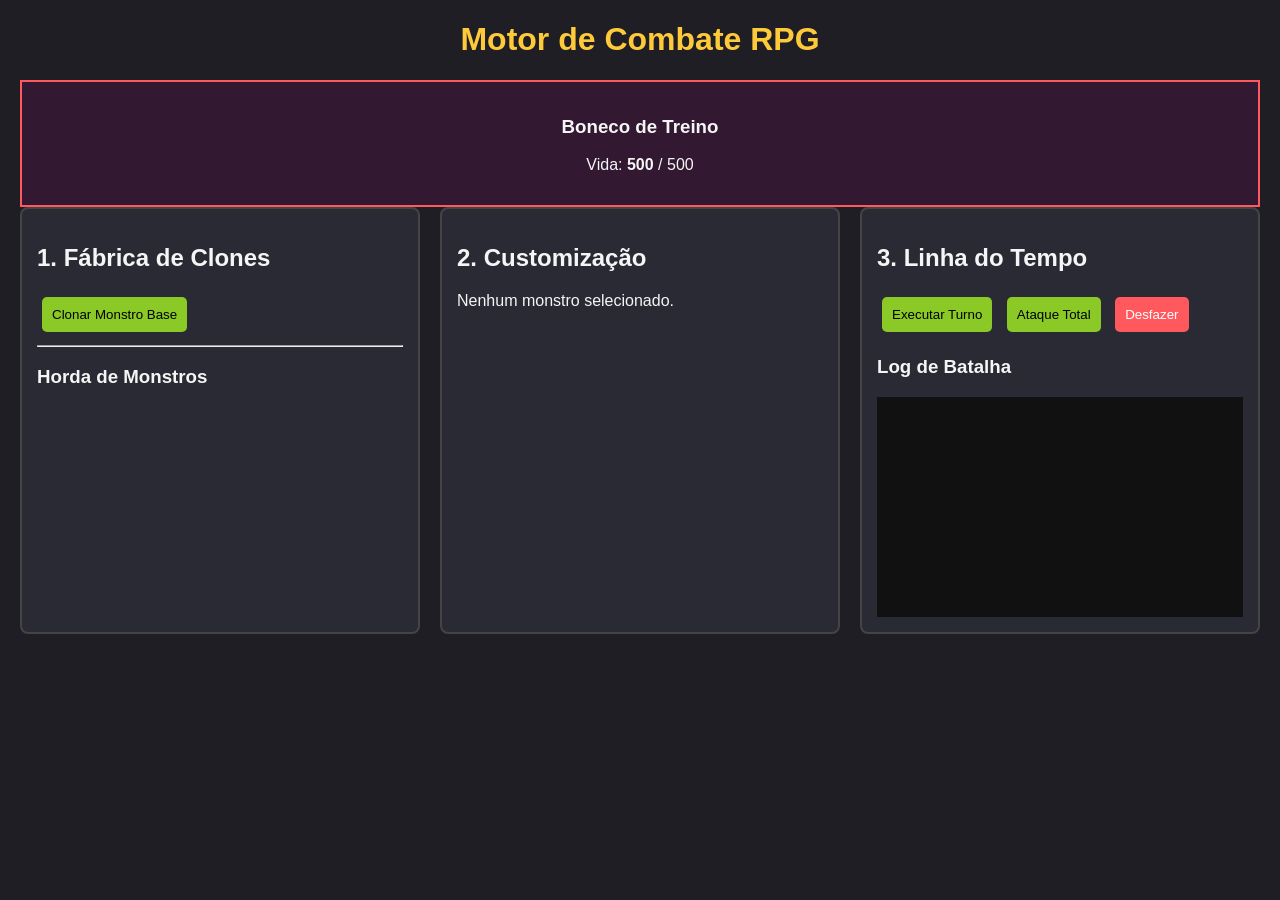
<file: P2/index.html>
<!DOCTYPE html>
<html lang="pt-BR">
<head>
    <meta charset="UTF-8">
    <title>RPG de Turno</title>
    <link rel="stylesheet" href="./css/style.css">
</head>
<body>

    <h1>Motor de Combate RPG</h1>
    
    <div class="alvo-status">
        <h3 id="alvo-nome">Boneco de Treino</h3>
        <p>Vida: <strong id="alvo-hp">500</strong> / 500</p>
    </div>

    <div class="container">
        <div class="painel">
            <h2>1. Fábrica de Clones</h2>
            <button onclick="facade.clonarMonstro()">Clonar Monstro Base</button>
            <hr>
            <h3>Horda de Monstros</h3>
            <div id="lista-monstros"></div>
        </div>

        <div class="painel">
            <h2>2. Customização</h2>
            <div id="controles-customizacao" style="display:none;">
                <h4 id="monstro-selecionado-nome">Monstro Selecionado</h4>
                <button onclick="facade.equiparItem('runa')">Equipar Runa de Fogo</button>
                <button onclick="facade.equiparItem('escudo')">Equipar Escudo</button>
                <button onclick="facade.mudarEstrategia('fisico')">Estratégia: Fisico</button>
                <button onclick="facade.mudarEstrategia('furtivo')">Estratégia: Furtivo</button>
                <button onclick="facade.mudarEstrategia('cura')">Estratégia: Curador</button>
            </div>
            <p id="aviso-selecao">Nenhum monstro selecionado.</p>
        </div>

        <div class="painel">
            <h2>3. Linha do Tempo</h2>
            <button onclick="facade.atacarComSelecionado()">Executar Turno</button>
            <button onclick="facade.executarAtaqueTotal()">Ataque Total</button>
            <button onclick="facade.desfazer()" class="btn-danger">Desfazer</button>
            <h3>Log de Batalha</h3>
            <div id="log" class="log-box"></div>
        </div>
    </div>

   <script type="module" src="./js/script.js"></script>
</body>
</html>
</file>
<file: P2/css/style.css>
body { 
    font-family: sans-serif;
     background-color: #1e1e24; 
     color: #f5f5f5;
    margin: 20px; 
    }

h1 { 
    color: #ffca3a;
    text-align: center; 
}

.container{ 
    display: grid;
    grid-template-columns: 1fr 1fr 1fr;
    gap: 20px;
 }

.painel { 
    background-color: #2a2a35;
    padding: 15px;
    border-radius: 8px;
    border: 2px solid #444;
}

button {
    background-color: #8ac926;
    border: none;
    padding: 10px;
    margin: 5px;
    cursor: pointer;
    border-radius: 5px;
}

.btn-danger { 
    background-color: #ff595e;
    color: white;
}

.monstro-card {
    background: #3a3a4a;
    padding: 10px;
    margin: 10px 0;
    border-left: 5px solid #8ac926;
}

.log-box {
    background-color: #111;
    padding: 10px;
    height: 200px;
    overflow-y: auto;
    color: #00ff66;
}
.alvo-status {
    background-color: #331832;
    padding: 15px;
    text-align: center;
    border: 2px solid #ff595e;
}
</file>
